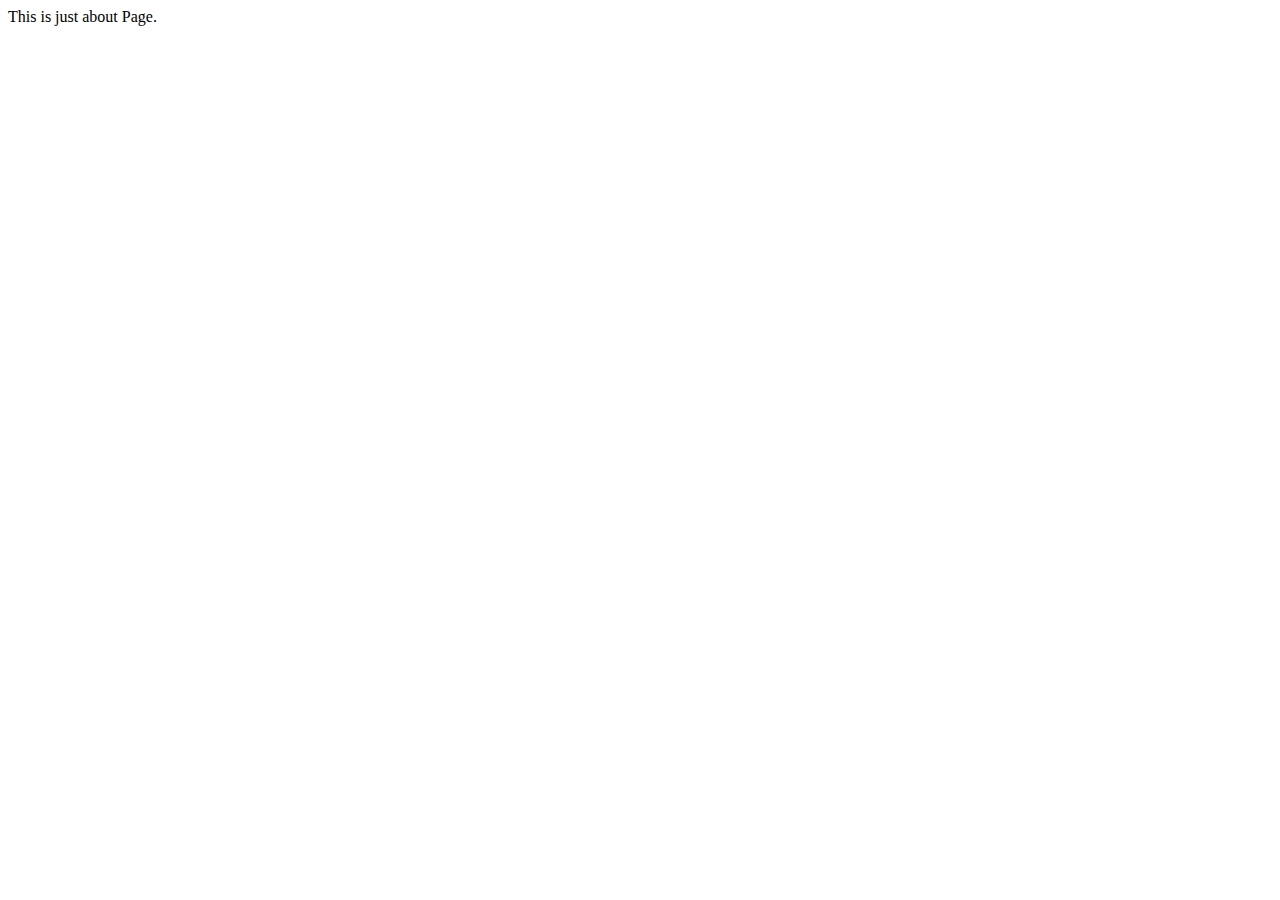
<file: about.html>
<!DOCTYPE html>
<html lang="en">
<head>
    <meta charset="UTF-8">
    <meta name="viewport" content="width=device-width, initial-scale=1.0">
    <title>Document</title>
    <script src="js/main.js"></script>
</head>
<body>
    This is just about Page.
</body>
</html>
</file>
